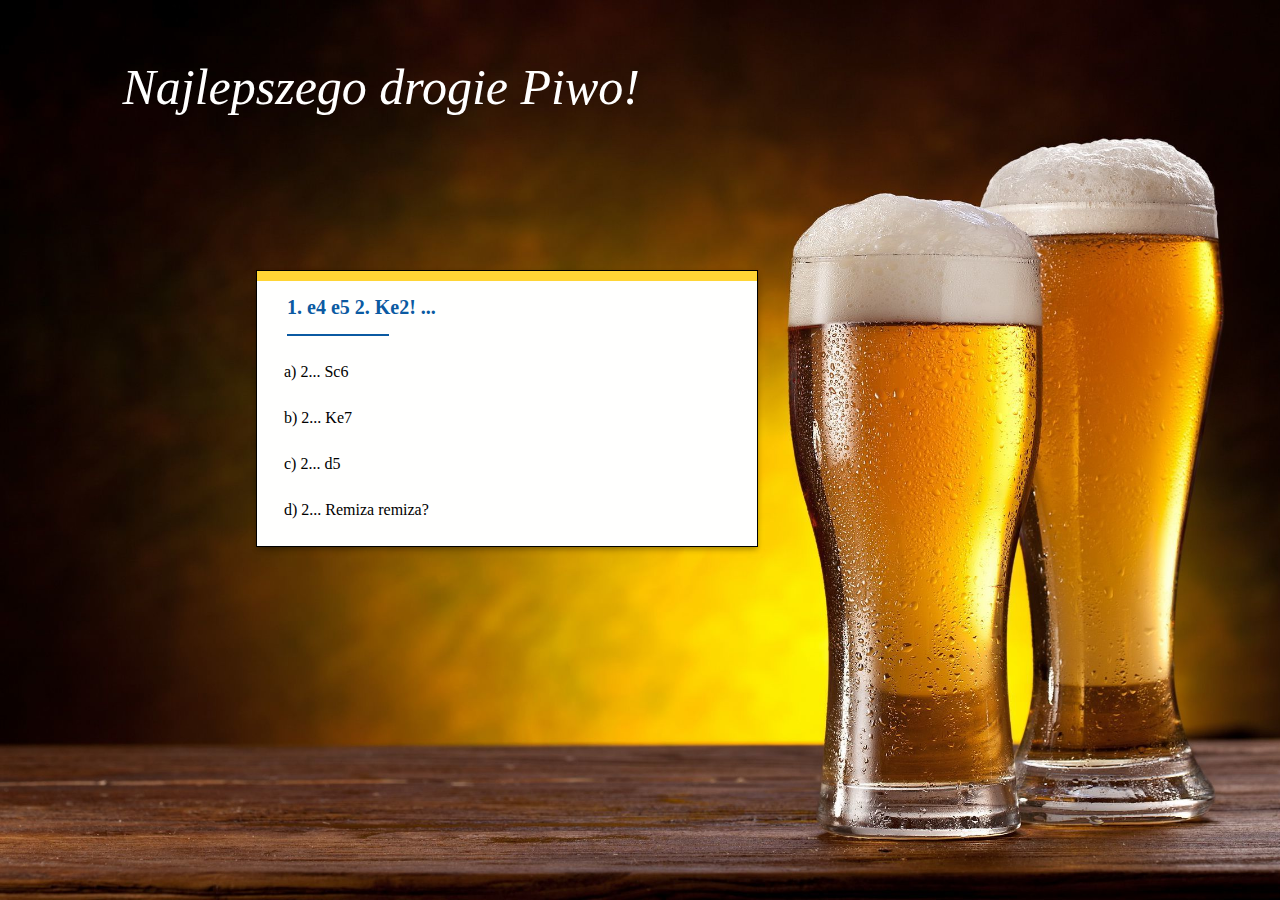
<file: index.html>
<html lang="pl">
<head>
	<meta charset="utf-8">
	<meta name="viewport" content="width=device-width, initial-scale=1.0">
	<title>Wszystkiego Najlepszego!</title>
	<link rel="stylesheet" href="styles.css">
</head>
<body>
	<p class="title">
		Najlepszego drogie Piwo!
	</p>

	<div class="container">
  <div class="items">
    <div class="items-head">
      <p>1. e4 e5 2. Ke2! ...</p>
      <hr>
    </div>
    
    <div class="items-body">
      <div class="items-body-content">
      	<a href="https://youtu.be/fC7oUOUEEi4">
        <span>a) 2... Sc6</span>
        <i class="fa fa-angle-right"></i>
    	</a>
      </div>
      <div class="items-body-content">
      	<a href="page2.html">
        <span>b) 2... Ke7</span>
        <i class="fa fa-angle-right"></i>
        </a>
      </div>
      <div class="items-body-content">
      	<a href="https://youtu.be/fC7oUOUEEi4">
        <span>c) 2... d5</span>
        <i class="fa fa-angle-right"></i>
        </a>
      </div>
      <div class="items-body-content">
      	<a href="page2.html">
        <span>d) 2... Remiza remiza?</span>
        <i class="fa fa-angle-right"></i>
        </a>
      </div>
    </div>
  </div>
</div>
</body>
</html>
</file>
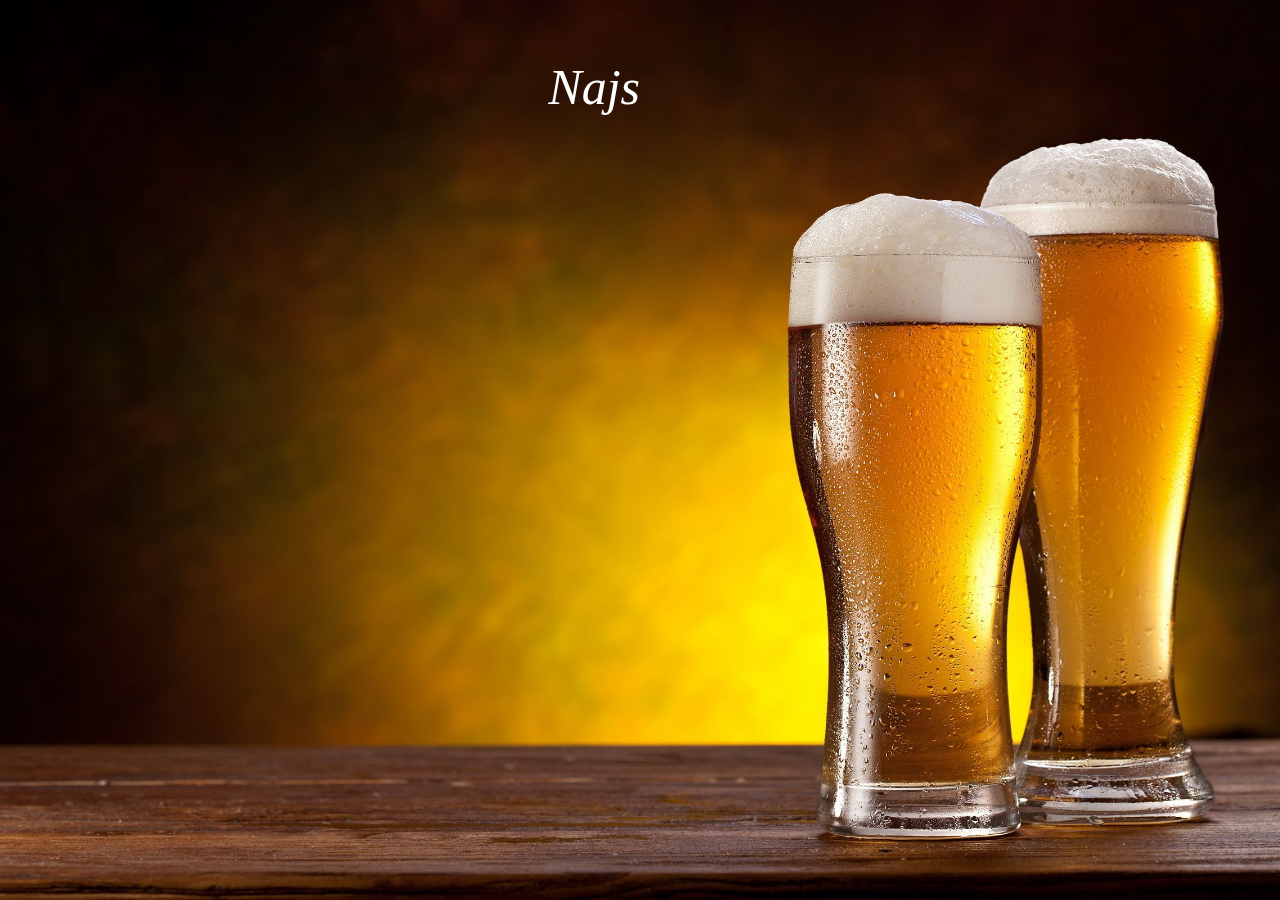
<file: page2.html>
<html lang="pl">
<head>
	<meta charset="utf-8">
	<meta name="viewport" content="width=device-width, initial-scale=1.0">
	<title>Wszystkiego Najlepszego!</title>
	<link rel="stylesheet" href="styles.css">
</head>
<body>
	<p class="title">
		Najs
	</p>

	
</body>
</html>
</file>
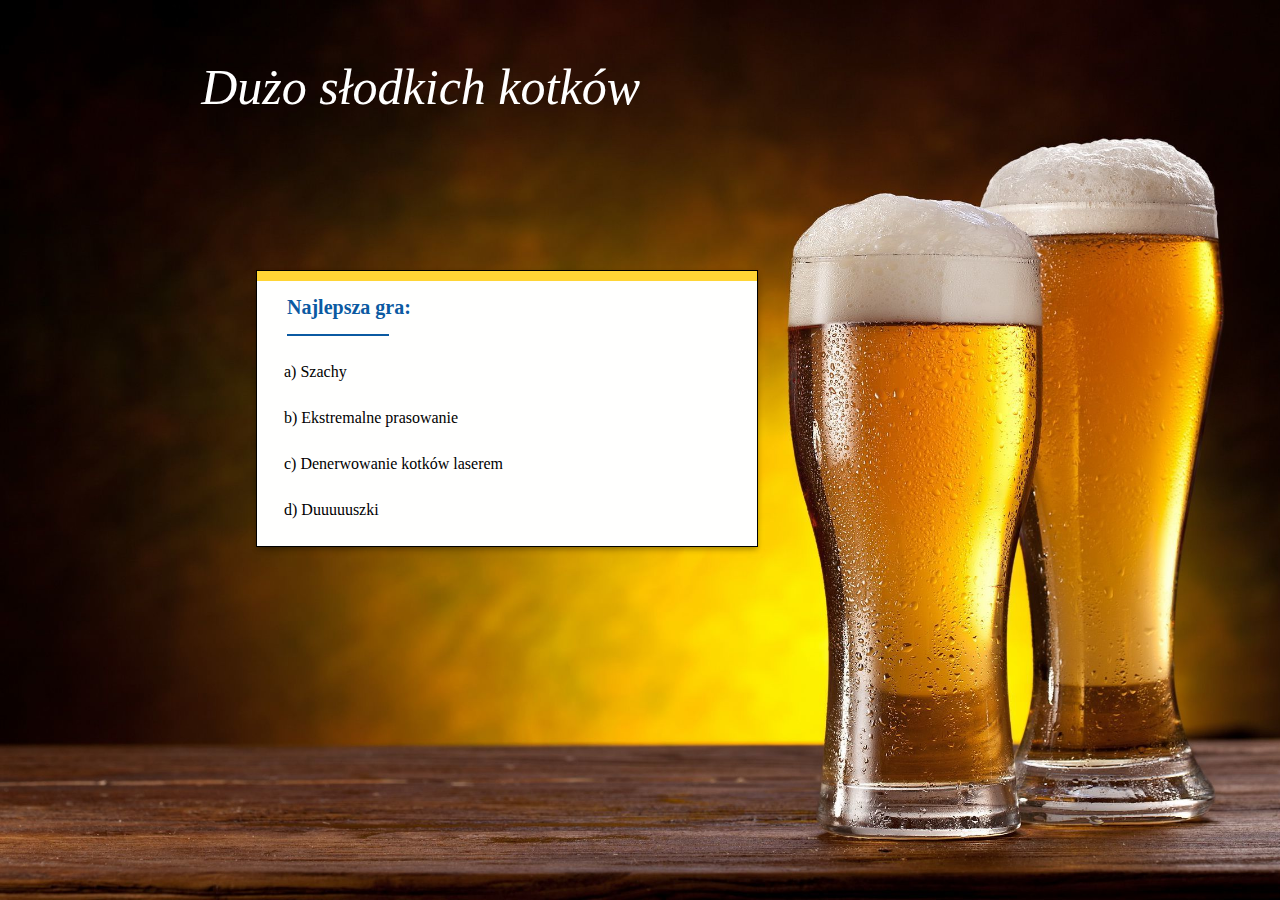
<file: page3.html>
<html lang="pl">
<head>
	<meta charset="utf-8">
	<meta name="viewport" content="width=device-width, initial-scale=1.0">
	<title>Wszystkiego Najlepszego!</title>
	<link rel="stylesheet" href="styles.css">
</head>
<body>
	<p class="title">
		Dużo słodkich kotków
	</p>

	<div class="container">
  <div class="items">
    <div class="items-head">
      <p>Najlepsza gra:</p>
      <hr>
    </div>
    
    <div class="items-body">
      <div class="items-body-content">
      	<a href="https://i.redd.it/kbti5zc4bcr61.jpg">
        <span>a) Szachy</span>
        <i class="fa fa-angle-right"></i>
    	</a>
      </div>
      <div class="items-body-content">
      	<a href="https://youtu.be/7fd6NBQ8ego">
        <span>b) Ekstremalne prasowanie</span>
        <i class="fa fa-angle-right"></i>
        </a>
      </div>
      <div class="items-body-content">
      	<a href="https://youtu.be/Vo4yZ_bM8io">
        <span>c) Denerwowanie kotków laserem</span>
        <i class="fa fa-angle-right"></i>
        </a>
      </div>
      <div class="items-body-content">
      	<a href="page4.html">
        <span>d) Duuuuuszki</span>
        <i class="fa fa-angle-right"></i>
        </a>
      </div>
    </div>
  </div>
</div>
</body>
</html>
</file>
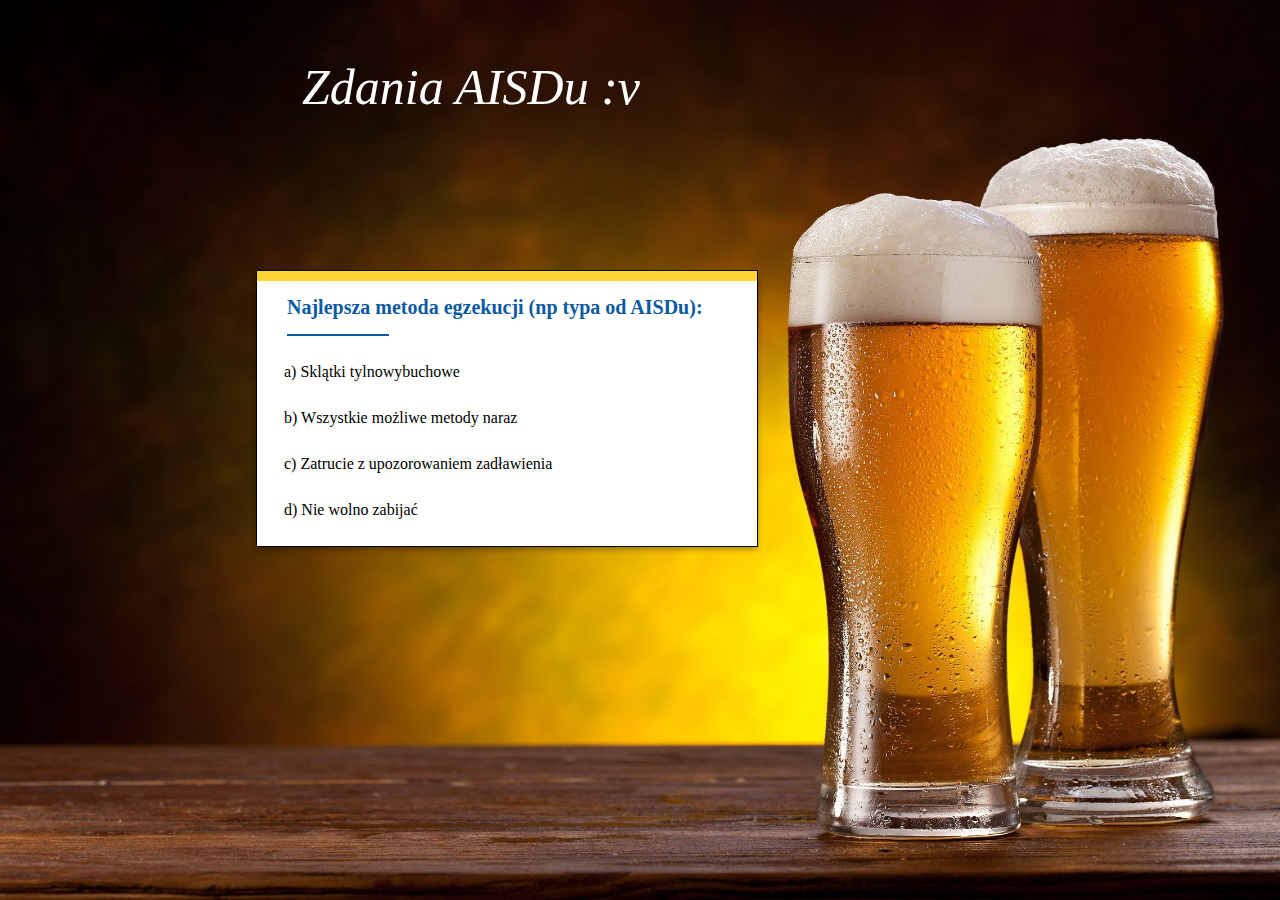
<file: page4.html>
<html lang="pl">
<head>
	<meta charset="utf-8">
	<meta name="viewport" content="width=device-width, initial-scale=1.0">
	<title>Wszystkiego Najlepszego!</title>
	<link rel="stylesheet" href="styles.css">
</head>
<body>
	<p class="title">
		Zdania AISDu :v
	</p>

	<div class="container">
  <div class="items">
    <div class="items-head">
      <p>Najlepsza metoda egzekucji (np typa od AISDu):</p>
      <hr>
    </div>
    
    <div class="items-body">
      <div class="items-body-content">
      	<a href="https://youtu.be/yPik2U_gy4Y">
        <span>a) Sklątki tylnowybuchowe</span>
        <i class="fa fa-angle-right"></i>
    	</a>
      </div>
      <div class="items-body-content">
      	<a href="page5.html">
        <span>b) Wszystkie możliwe metody naraz</span>
        <i class="fa fa-angle-right"></i>
        </a>
      </div>
      <div class="items-body-content">
      	<a href="https://youtu.be/x-FP0Fw2pqI">
        <span>c) Zatrucie z upozorowaniem zadławienia</span>
        <i class="fa fa-angle-right"></i>
        </a>
      </div>
      <div class="items-body-content">
      	<a href="https://youtu.be/fuzGrT2gzq4">
        <span>d) Nie wolno zabijać</span>
        <i class="fa fa-angle-right"></i>
        </a>
      </div>
    </div>
  </div>
</div>
</body>
</html>
</file>
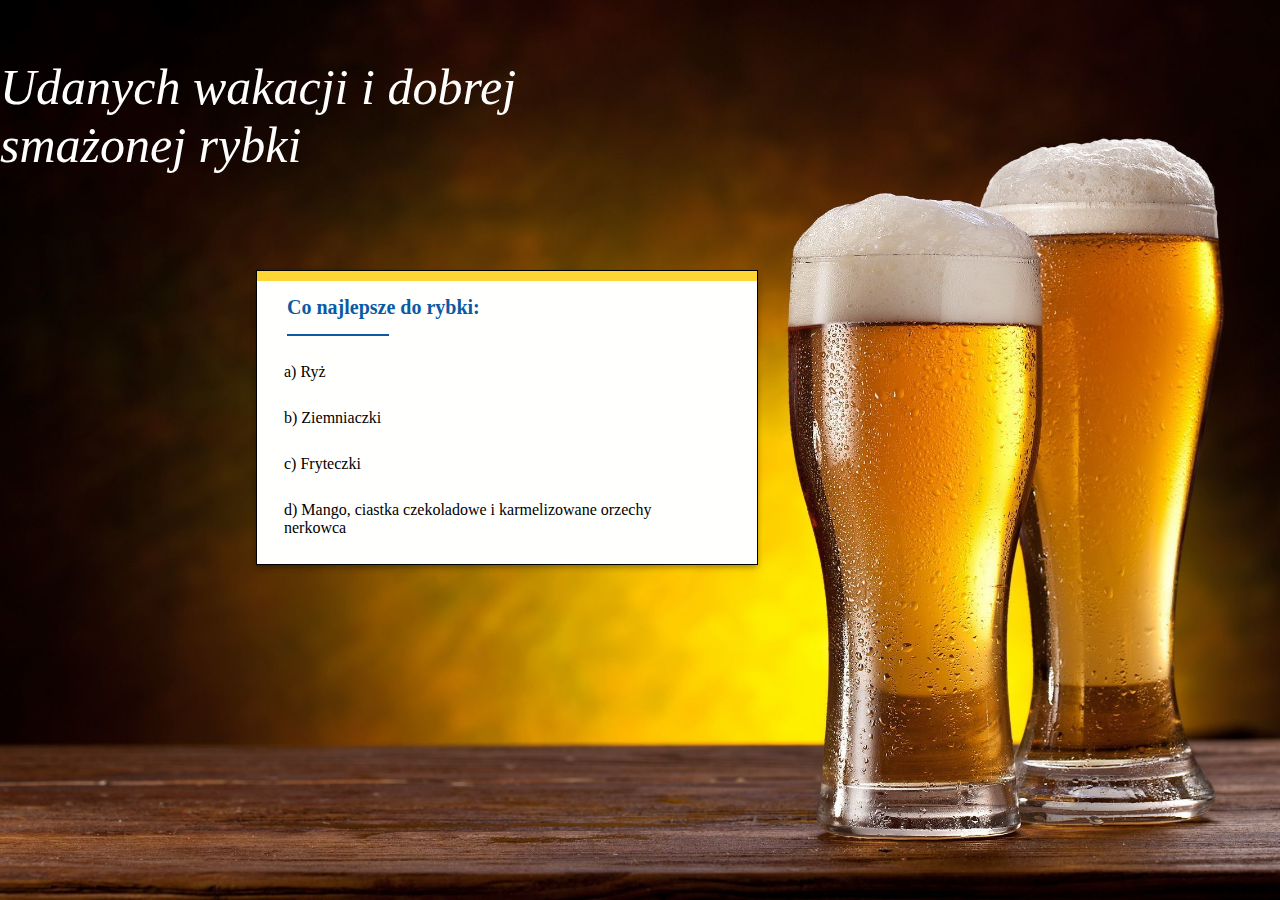
<file: page5.html>
<html lang="pl">
<head>
	<meta charset="utf-8">
	<meta name="viewport" content="width=device-width, initial-scale=1.0">
	<title>Wszystkiego Najlepszego!</title>
	<link rel="stylesheet" href="styles.css">
</head>
<body>
	<p class="title">
		Udanych wakacji i dobrej smażonej rybki
	</p>

	<div class="container">
  <div class="items">
    <div class="items-head">
      <p>Co najlepsze do rybki:</p>
      <hr>
    </div>
    
    <div class="items-body">
      <div class="items-body-content">
      	<a href="https://youtu.be/PBKnFDwdU8w">
        <span>a) Ryż</span>
        <i class="fa fa-angle-right"></i>
    	</a>
      </div>
      <div class="items-body-content">
      	<a href="https://youtu.be/DrYNQ1sem9M">
        <span>b) Ziemniaczki</span>
        <i class="fa fa-angle-right"></i>
        </a>
      </div>
      <div class="items-body-content">
      	<a href="page6.html">
        <span>c) Fryteczki</span>
        <i class="fa fa-angle-right"></i>
        </a>
      </div>
      <div class="items-body-content">
      	<a href="page6.html">
        <span>d) Mango, ciastka czekoladowe i karmelizowane orzechy nerkowca</span>
        <i class="fa fa-angle-right"></i>
        </a>
      </div>
    </div>
  </div>
</div>
</body>
</html>
</file>
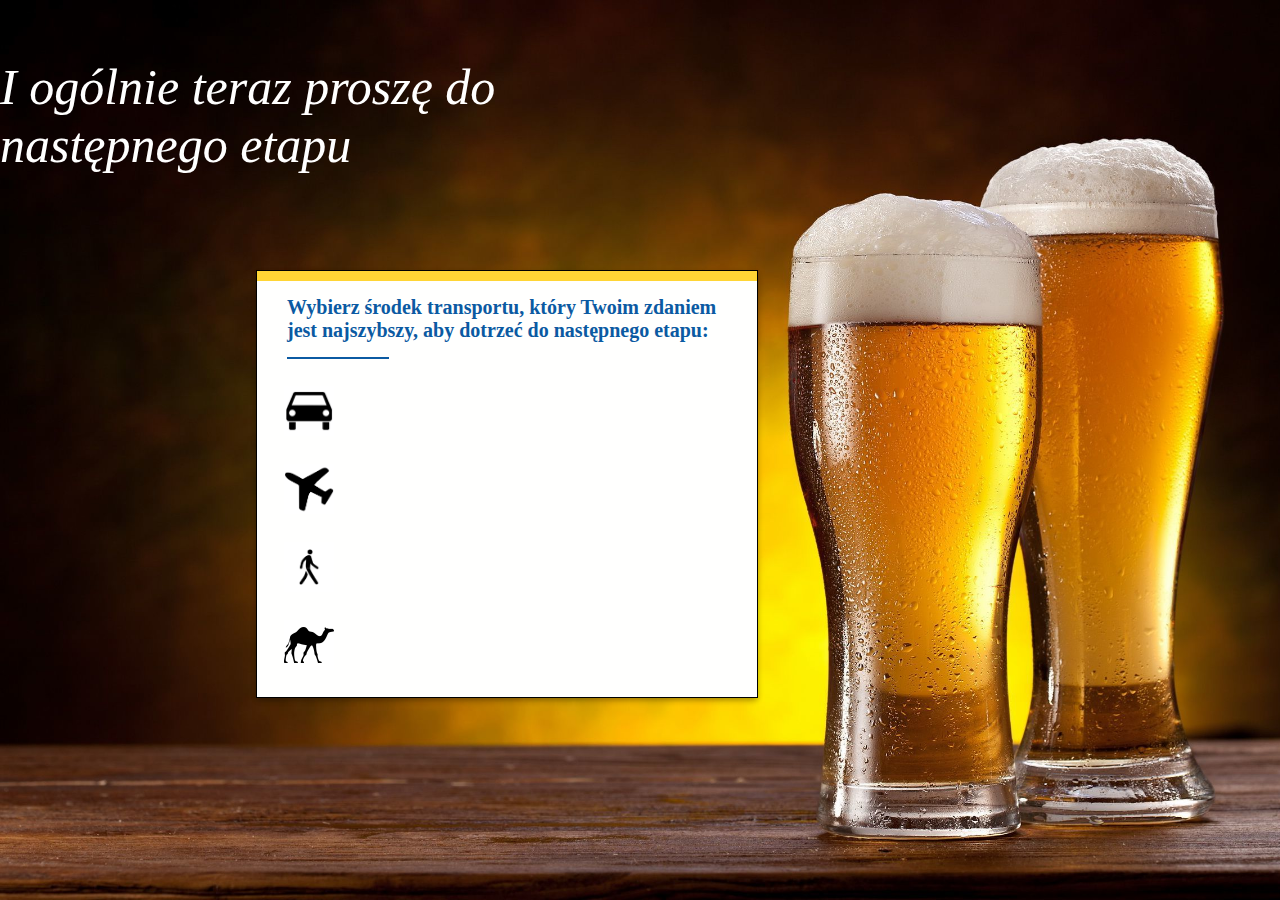
<file: page6.html>
<html lang="pl">
<head>
	<meta charset="utf-8">
	<meta name="viewport" content="width=device-width, initial-scale=1.0">
	<title>Wszystkiego Najlepszego!</title>
	<link rel="stylesheet" href="styles.css">
</head>
<body>
	<p class="title">
		I ogólnie teraz proszę do następnego etapu
	</p>

	<div class="container">
  <div class="items">
    <div class="items-head">
      <p>Wybierz środek transportu, który Twoim zdaniem jest najszybszy, aby dotrzeć do następnego etapu:</p>
      <hr>
    </div>
    
    <div class="items-body">
      <div class="items-body-content">
      	<a href="https://youtu.be/CXArovLJ60A">
        <img src="images/car.png" alt="Car" style="width:50px;height:50px;">
        <i class="fa fa-angle-right"></i>
    	</a>
      </div>
      <div class="items-body-content">
      	<a href="https://youtu.be/CXArovLJ60A">
        <img src="images/plane.png" alt="Plane" style="width:50px;height:50px;">
        <i class="fa fa-angle-right"></i>
        </a>
      </div>
      <div class="items-body-content">
      	<a href="https://youtu.be/CXArovLJ60A">
        <img src="images/walking.png" alt="Walking" style="width:50px;height:50px;">
        <i class="fa fa-angle-right"></i>
        </a>
      </div>
      <div class="items-body-content">
      	<a href="https://youtu.be/7co71eQIAcc">
        <img src="images/camel.png" alt="Camel" style="width:50px;height:50px;">
        <i class="fa fa-angle-right"></i>
        </a>
      </div>
    </div>
  </div>
</div>
</body>
</html>
</file>
<file: styles.css>
body {
	margin: 0;
	background-image: url('images/beer.jpg');
	background-size: cover;
}

@media (max-width : 720px) {
	body {
	margin: 0;
	background-image: url('images/beer2.jpg');
	background-size: cover;
}

	.title {
	  color: white;
	  font-family: verdana;
	  font-size: 30px;
	  font-style: oblique;
	  position: absolute;
	  left: 2px;
	}
}

a { text-decoration: none;
	color: initial; }


.centered {
  position: absolute;
  top: 50%;
  left: 50%;
  transform: translate(-50%, -50%);
}

.title {
  color: white;
  font-family: verdana;
  font-size: 50px;
  font-style: oblique;
  position: absolute;
  top: 8px;
  right: 50%;
}

 .container {
	 border: 1px solid black;
	 position: absolute;
	 top: 30%;
	 left: 20%;
	 display: grid;
	 place-items: center;
	 background-color: #128cfc;
}
 .items {
	 width: 500px;
	 background: #fffffe;
	 box-shadow: 0 3px 6px rgba(0, 0, 0, 0.16), 0 3px 6px rgba(0, 0, 0, 0.23);
	 border-top: 10px solid #FFD535;
}
 .items-head p {
	 padding: 5px 20px;
	 margin: 10px;
	 color: #0b5aa2;
	 font-weight: bold;
	 font-size: 20px;
}
 .items-head hr {
	 width: 20%;
	 margin: 0px 30px;
	 border: 1px solid #0b5aa2;
}
 .items-body {
	 padding: 8px;
	 margin: 10px;
	 display: grid;
	 grid-gap: 10px;
}
 .items-body-content {
	 padding: 8px;
	 padding-right: 0px;
	 display: grid;
	 grid-template-columns: 10fr 1fr;
	 font-size: 16px;
	 grid-gap: 10px;
	 border: 1px solid transparent;
	 cursor: pointer;
}
 .items-body-content:hover {
	 border-radius: 15px;
	 border: 1px solid #0b5aa2;
}
 .items-body-content i {
	 align-self: center;
	 font-size: 15px;
	 color: #0b5aa2;
	 font-weight: bold;
	 animation: icon 1.5s infinite forwards;
}
 @keyframes icon {
	 0%, 100% {
		 transform: translate(0px);
	}
	 50% {
		 transform: translate(3px);
	}
}
</file>
